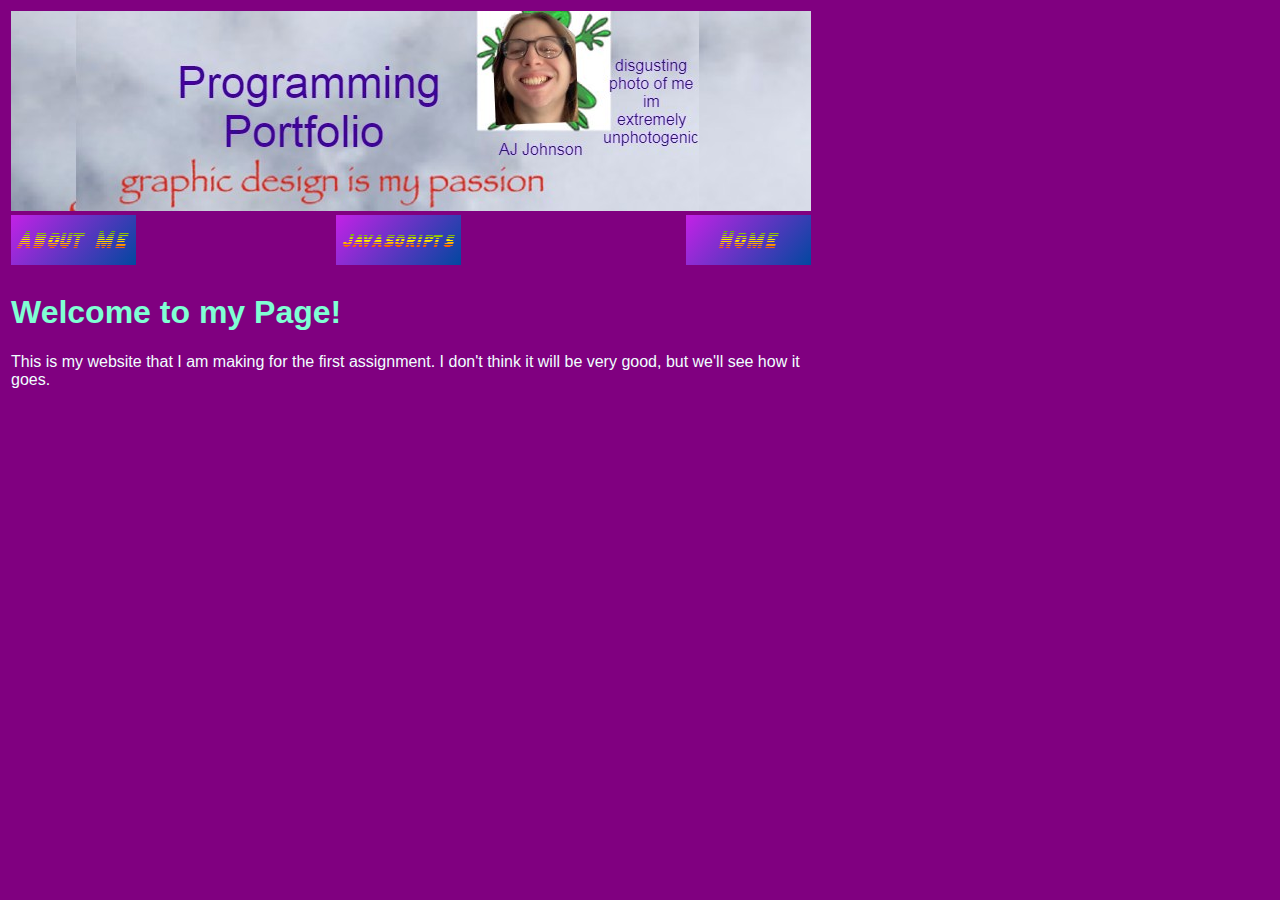
<file: index.html>
<!DOCTYPE html>
<html>
    <head>
        <meta charset="utf-8">
        <title>AJ moment</title>
    </head>
    <link rel="stylesheet" href="mystyle.css">

        <style>
            body {
                font-family:Verdana, Geneva, Tahoma, sans-serif
            }
            #about {
                float: left;
                margin-right: 200px
            }
            #home {
                float: right;
            }
        </style>
    
    <body>
        
        <table width="800" >
            <tr>
                <td>
                    <img src="imgs/bannerreal.jpg" >
                        <a href="about.html"> <img id="about" src="imgs/aboutme.2.png"></a>
                    
                        <a href="javascripts.html"><img id="java" src="imgs/javascripts.2.png"></a>
                        <img id="home" src="imgs/home.2.png"></td>
            </tr>
            <td> 
                <h1>Welcome to my Page!</h1>
                <p>This is my website that I am making for the first assignment. I don't think it will be very good, but we'll see how it goes. </p>
            
            </td>
        </table>
   </body>
    </html>
</file>
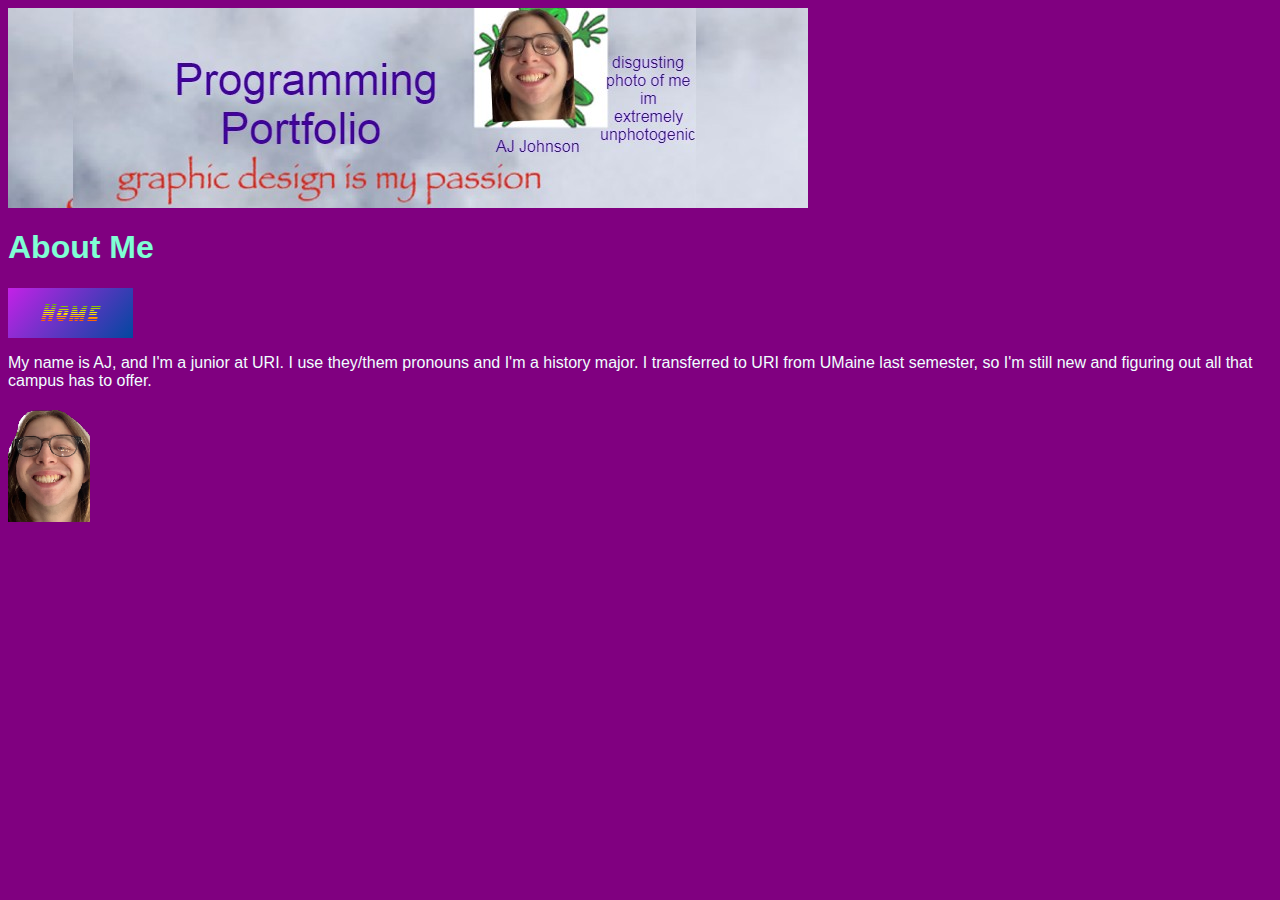
<file: about.html>
<html>
<head>
    <meta charset="utf-8">
    <title>About me</title>
    <link rel="stylesheet" href="mystyle.css">
</head>
   <style>
        #me {
            float: left;
        }
    </style>
    <body>
        <table width="800"></table>
        <tr>
             <img src="imgs/bannerreal.jpg" >

            </tr>
             <h1>About Me</h1>
<a href="index.html"> <img id="about" src="imgs/home.2.png"></a><br>
<tr>
    <td>
<p>My name is AJ, and I'm a junior at URI. I use they/them pronouns and I'm a history major.
    I transferred to URI from UMaine last semester, so I'm still new and figuring out all that campus has to offer.
</td>
</tr>
</p>  
<img id="me" src="me.cropped.png">
</table>
</body>
</html>
</file>
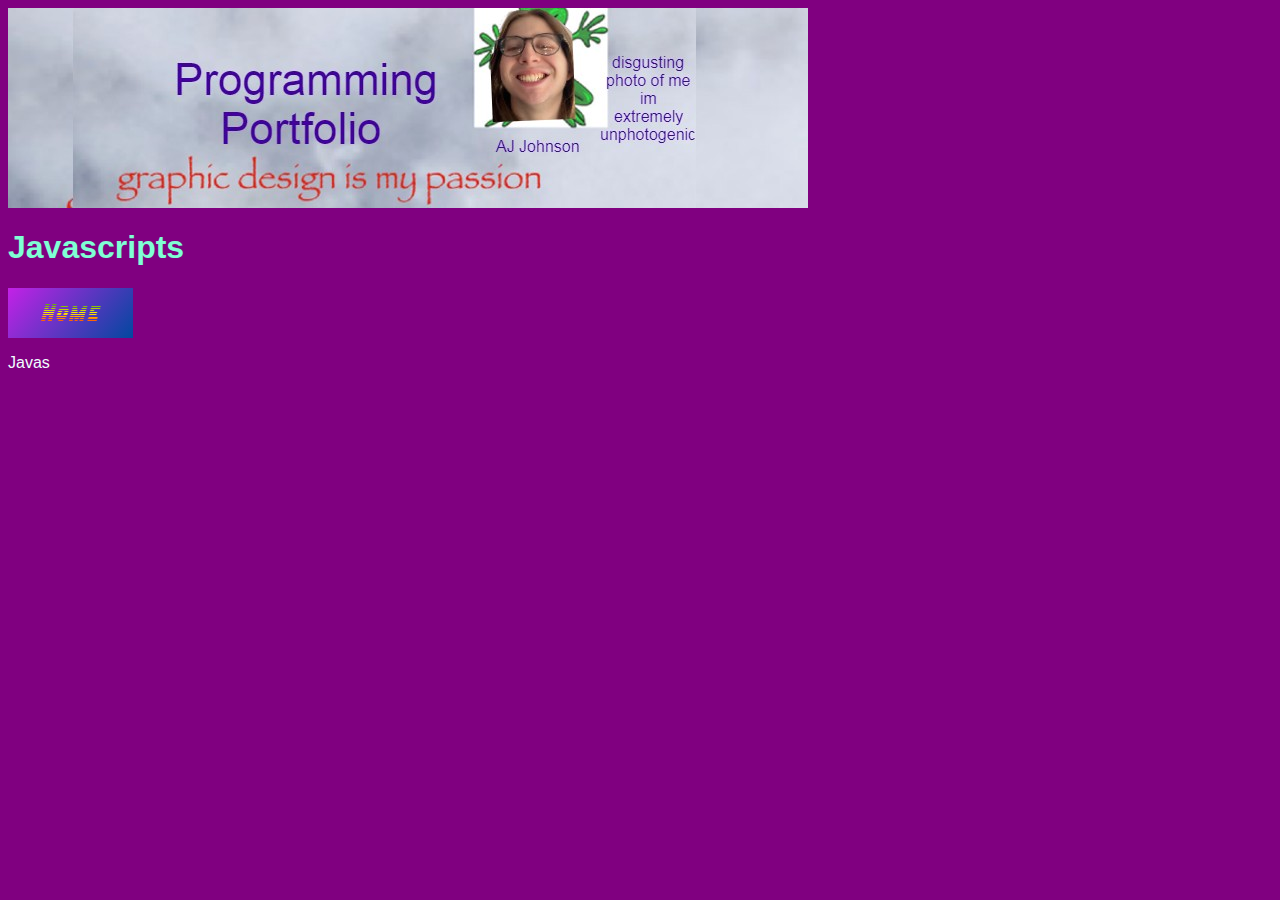
<file: javascripts.html>
<html>
    <head>
        <meta charset="utf-8">
        <title>Javascripts</title>
        <link rel="stylesheet" href="mystyle.css">
    </head>  
        <img src="imgs/bannerreal.jpg" >
        <h1>Javascripts</h1>
    <a href="index.html"> <img src="imgs/home.2.png"></a><br>
    <p>Javas</p>
    
</html>
</file>
<file: mystyle.css>
body {
    background-color: purple;
    
    font-family:Verdana, Geneva, Tahoma, sans-serif
}
h1 {
    color: aquamarine;
}
p {
    color: azure;
}
</file>
